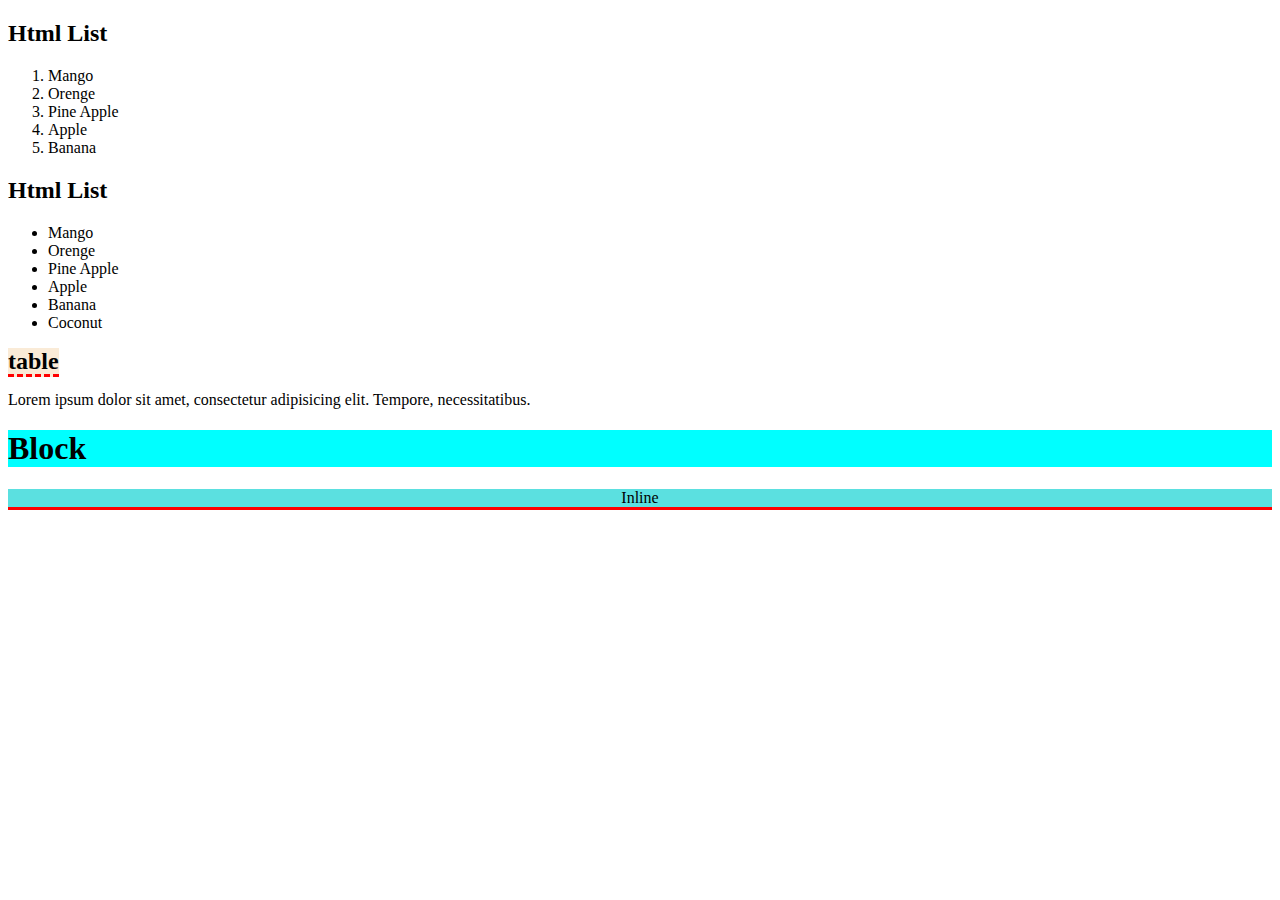
<file: index.html>
<!DOCTYPE html>
<html lang="en">

<head>
    <meta charset="UTF-8">
    <meta name="viewport" content="width=device-width, initial-scale=1.0">
    <title>Document</title>
    <link rel="stylesheet" href="style.css">
</head>

<body>
    <h2 class="topic">Html List</h2>
    <ol>
        <li>Mango</li>
        <li>Orenge</li>
        <li>Pine Apple</li>
        <li>Apple</li>
        <li>Banana</li>
    </ol>

    <h2 class="topic">Html List</h2>
    <ul>
        <li>Mango</li>
        <li>Orenge</li>
        <li>Pine Apple</li>
        <li>Apple</li>
        <li>Banana</li>
        <li>Coconut</li>
    </ul>

    <div class="box1">
        <h2 class="block2">table</h2>
    </div>

    <p>Lorem ipsum dolor sit amet,
        consectetur adipisicing elit. 
        Tempore, necessitatibus.</p>
        
    <h1 class="block1">Block</h1>
    <span class="inline1">Inline</span>


</body>


</html>
</file>
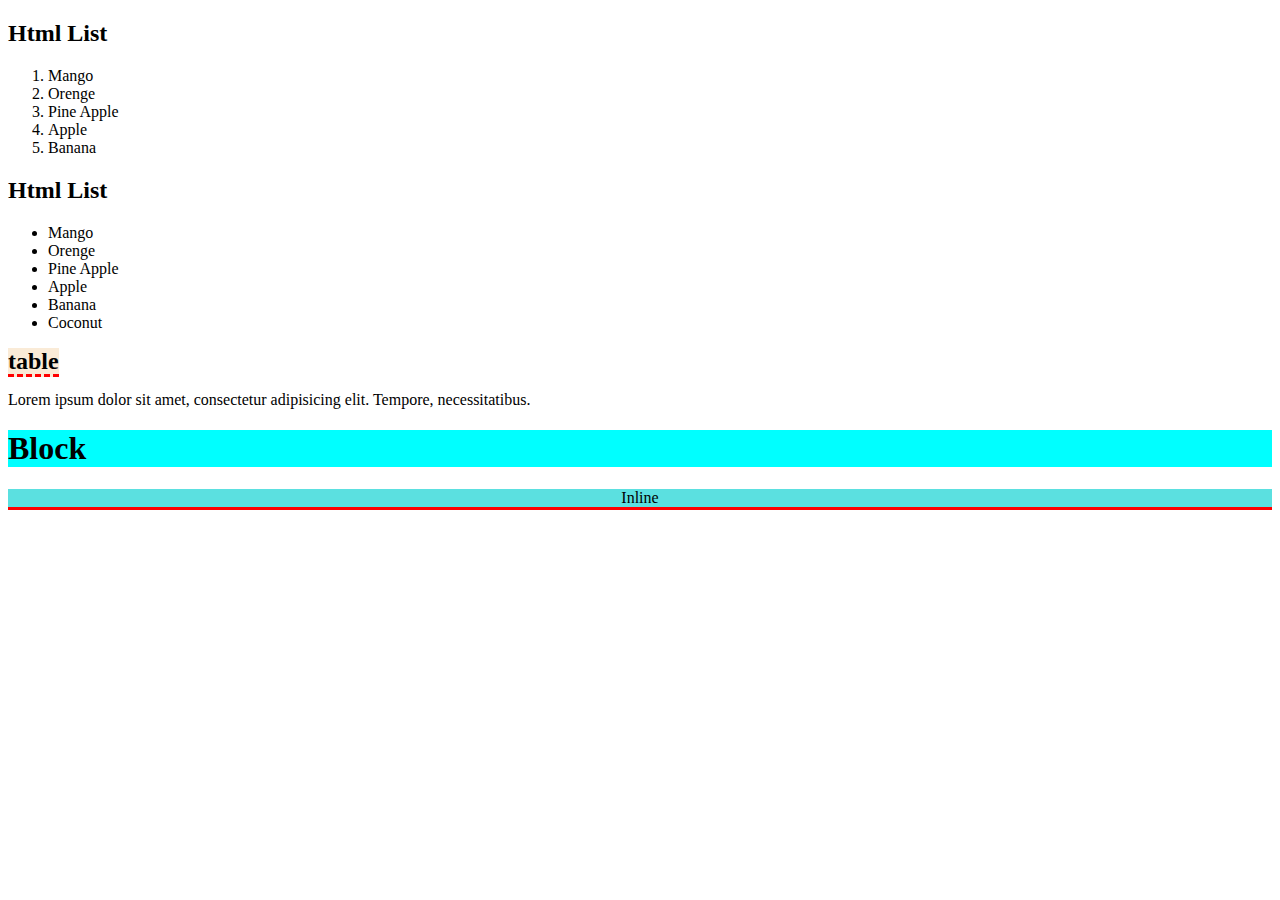
<file: 16.11.25/index.html>
<!DOCTYPE html>
<html lang="en">

<head>
    <meta charset="UTF-8">
    <meta name="viewport" content="width=device-width, initial-scale=1.0">
    <title>Document</title>
    <link rel="stylesheet" href="/style.css">
</head>

<body>
    <h2 class="topic">Html List</h2>
    <ol>
        <li>Mango</li>
        <li>Orenge</li>
        <li>Pine Apple</li>
        <li>Apple</li>
        <li>Banana</li>
    </ol>

    <h2 class="topic">Html List</h2>
    <ul>
        <li>Mango</li>
        <li>Orenge</li>
        <li>Pine Apple</li>
        <li>Apple</li>
        <li>Banana</li>
        <li>Coconut</li>
    </ul>

    <div class="box1">
        <h2 class="block2">table</h2>
    </div>

    <p>Lorem ipsum dolor sit amet,
        consectetur adipisicing elit. 
        Tempore, necessitatibus.</p>
        
    <h1 class="block1">Block</h1>
    <span class="inline1">Inline</span>


</body>

</html>
</file>
<file: style.css>
/* .topic{
    text-align: center;
} */
.block1{
    background-color: aqua
}
.block2{
    background-color: antiquewhite;
    text-align: center;
    border-bottom: 3px dashed red;
    display: inline;
}
.inline1{
    background-color: rgb(91, 224, 224);
    text-align: center;
    border-bottom: 3px solid red;
    display: block;
}
</file>
